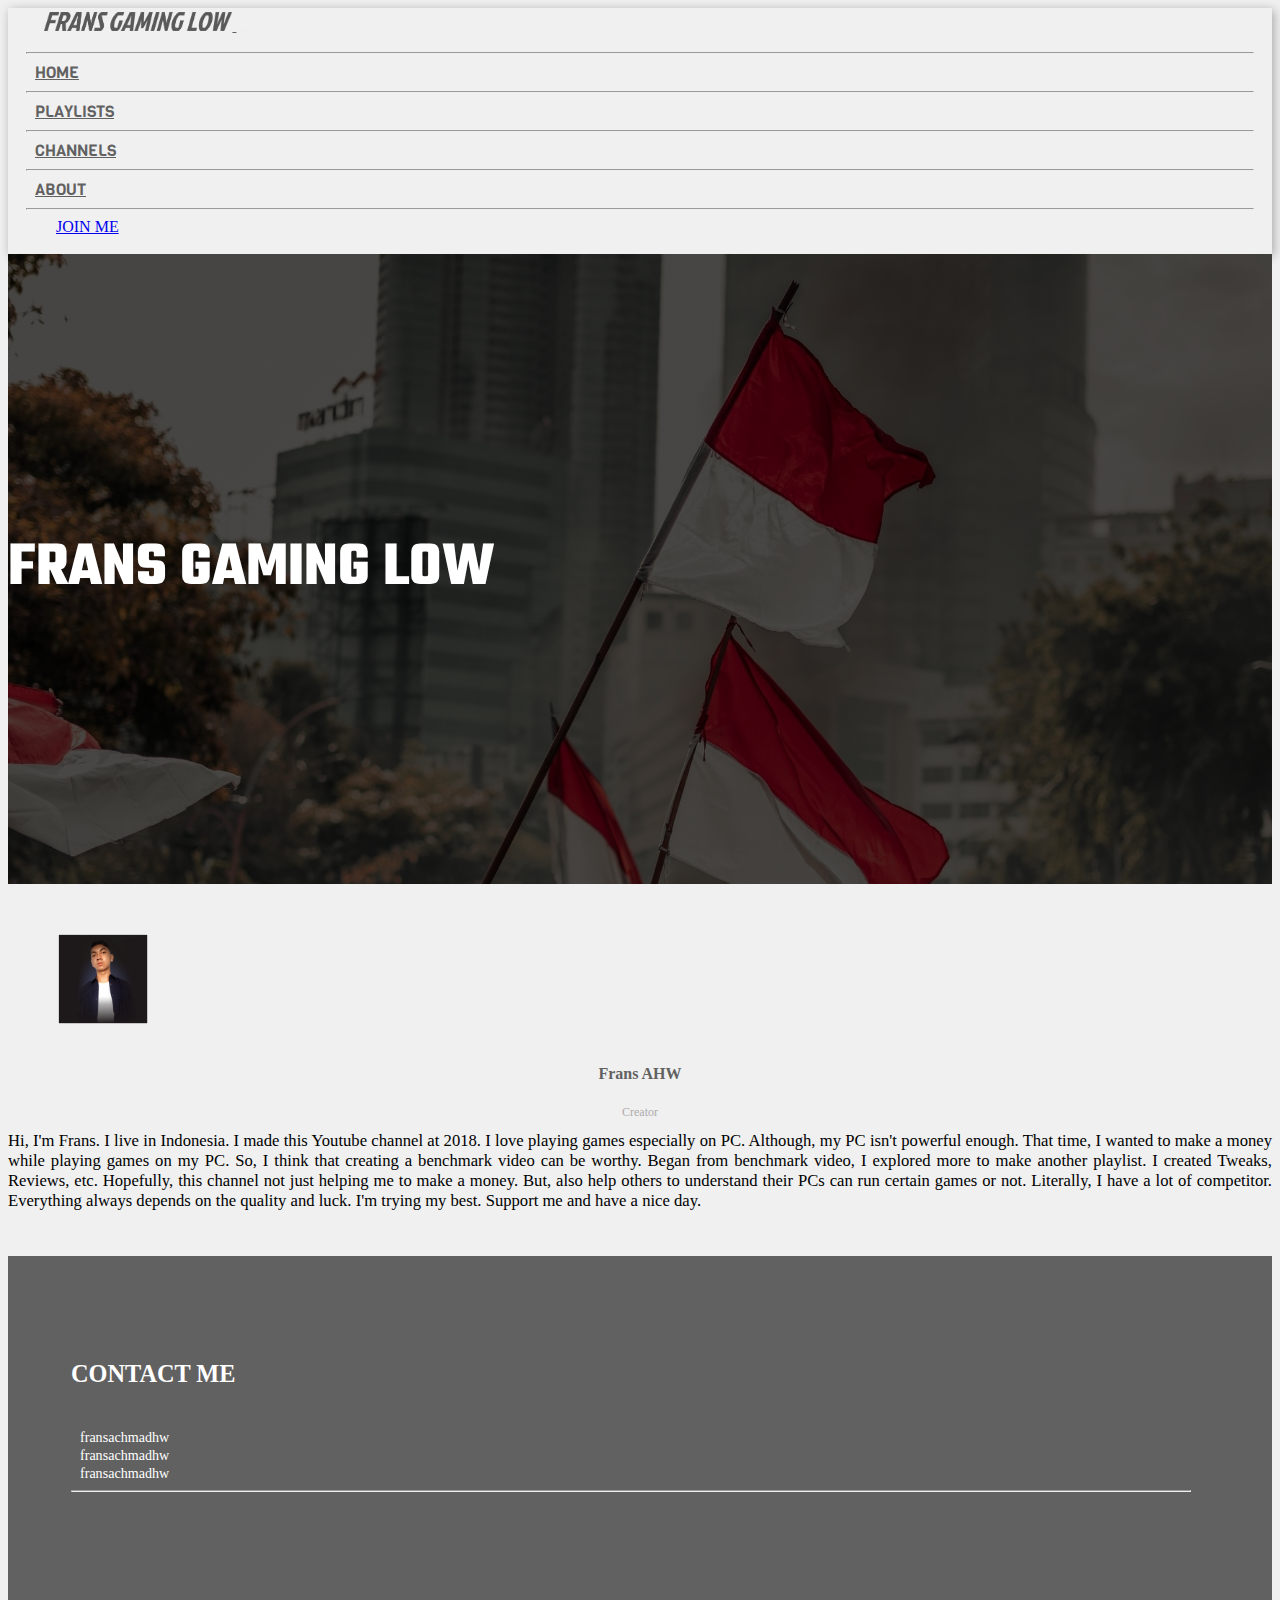
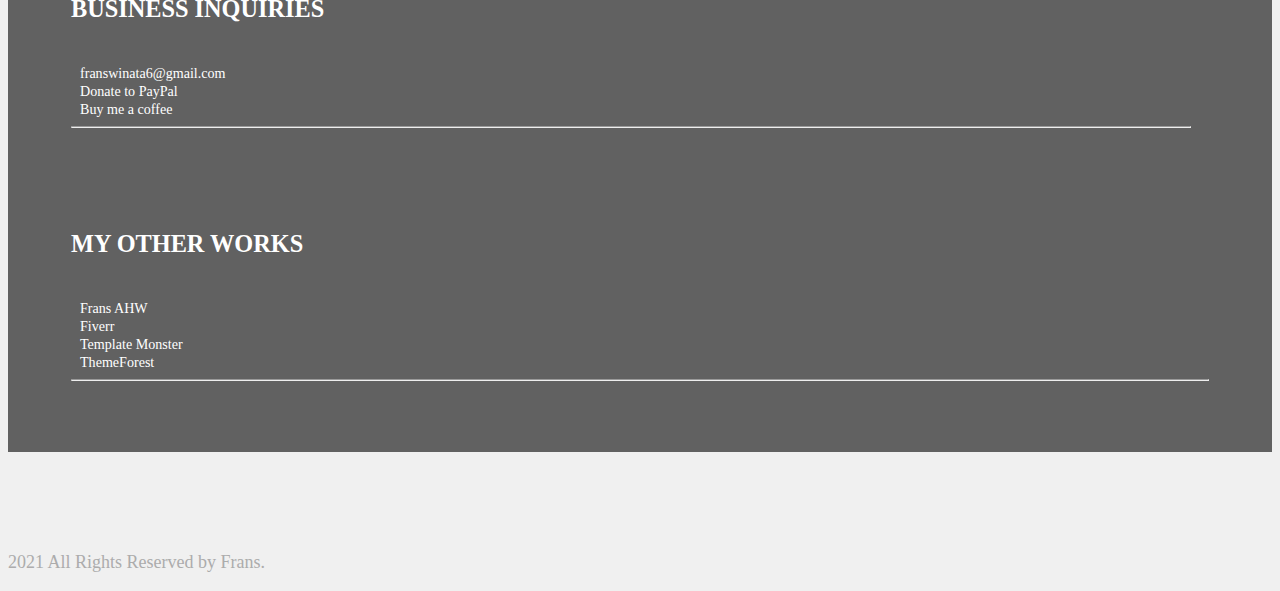
<file: about.html>
<!doctype html>
<html lang="en">
  <head>
    <!-- Required meta tags -->
    <meta charset="utf-8">
    <meta name="viewport" content="width=device-width, initial-scale=1, shrink-to-fit=no">

    <!-- Bootstrap CSS -->
    <link href="https://cdn.jsdelivr.net/npm/bootstrap@5.1.0/dist/css/bootstrap.min.css" rel="stylesheet" integrity="sha384-KyZXEAg3QhqLMpG8r+8fhAXLRk2vvoC2f3B09zVXn8CA5QIVfZOJ3BCsw2P0p/We" crossorigin="anonymous">

    <!-- My Fonts -->
    <link rel="preconnect" href="https://fonts.googleapis.com">
    <link rel="preconnect" href="https://fonts.gstatic.com" crossorigin>
    <link href="https://fonts.googleapis.com/css2?family=Marvel:ital,wght@0,400;0,700;1,400;1,700&family=Raleway&family=Teko:wght@500&family=Viga&display=swap" rel="stylesheet">
    <link rel="stylesheet" href="https://use.fontawesome.com/releases/v5.15.3/css/all.css" integrity="sha384-SZXxX4whJ79/gErwcOYf+zWLeJdY/qpuqC4cAa9rOGUstPomtqpuNWT9wdPEn2fk" crossorigin="anonymous">

    <!-- My CSS -->
    <link rel="stylesheet" href="css/style-about.css">

    <title>FGL - About</title>

        <!-- Icon -->
        <link rel="icon" href="img/Logo YouTube.png" type="image/icon type">
  </head>
  <body>
    <!-- Navbar -->
    <nav class="navbar fixed-top navbar-expand-lg navbar-light bg-light">   
        <a class="navbar-brand" href="https://www.youtube.com/channel/UCHGxS2ae88DFe7xHPELDkoA" target="_blank">
            <img src="img/Title_1.png" alt="logo">
        </a>
        <button class="navbar-toggler" type="button" data-bs-toggle="collapse" data-bs-target="#navbarNavAltMarkup" aria-controls="navbarNavAltMarkup" aria-expanded="false" aria-label="Toggle navigation">
            <span class="navbar-toggler-icon"></span>
        </button>
        <div class="collapse navbar-collapse" id="navbarNavAltMarkup">
            <div class="navbar-nav">
                <hr>
                <a class="nav-link" href="index.html">Home <span class="sr-only"></span></a>
                <hr>
                <a class="nav-link" href="playlist.html">Playlists</a>
                <hr>
                <a class="nav-link" href="channel.html">Channels</a>
                <hr>
                <a class="nav-link" href="about.html" tabindex="-1" aria-disabled="true">About</a>
                <hr>
                <a class="btn btn-secondary customBtn" href="https://instagram.com/fransachmadhw" target="_blank" tabindex="-1" aria-disabled="true">Join Me</a>
            </div>
        </div>
    </nav>
    <!-- End Navbar -->

    <!-- Jumbotron -->
    <div class="jumbotron jumbotron-fluid">
        <div class="container">
            <h1 class="display-4">Frans Gaming Low</h1>
          <!-- <p class="lead">This is a modified jumbotron that occupies the entire horizontal space of its parent.</p> -->
          <a href="#WhoIsMe"><i class="fas fa-chevron-circle-down"></i></a>
         </div>
    </div>
    <!-- EndJumbotron -->

    <!-- Container -->
    <div class="container">

        <!-- Testimonial -->
        <section id="WhoIsMe" class="about">
            <div class="row justify-content-center">
                <div class="col-lg-6 justify-content-center d-flex">
                    <figure class="figure">
                        <img src="img/img5.jpg" class="figure-img img-fluid rounded-circle main" alt="Frans">
                        <figcaption class="figure-caption">
                            <h5>Frans AHW</h5>
                            <p>Creator<p>
                        </figcaption>
                    </figure>
                </div>
            </div>
            <div class="row justify-content-center">
                <div class="col-lg-9 justify-content-center d-flex desc">
                    <p>Hi, I'm Frans. I live in Indonesia. I made this Youtube channel at 2018. I love playing games especially on PC. Although, my PC isn't powerful enough. That time, I wanted to make a money while playing games on my PC. So, I think that creating a benchmark video can be worthy. Began from benchmark video, I explored more to make another playlist. I created Tweaks, Reviews, etc. Hopefully, this channel not just helping me to make a money. But, also help others to understand their PCs can run certain games or not. Literally, I have a lot of competitor. Everything always depends on the quality and luck. I'm trying my best. Support me and have a nice day.</p>
                </div>
                <div class="coffee justify-content-center d-flex">
                    <script type="text/javascript" src="https://cdnjs.buymeacoffee.com/1.0.0/button.prod.min.js" data-name="bmc-button" data-slug="fransahw" data-color="#5e5e5e" data-emoji=""  data-font="Comic" data-text="Buy me a coffee" data-outline-color="#ffffff" data-font-color="#ffffff" data-coffee-color="#FFDD00" ></script>
                </div>
            </div>
        </section>
        <!-- End Testimonial -->

    </div>
    <!-- EndContainer -->



    <!-- Contacts -->
    <div class="contacts">
        <div class="container">
            <div class="row">
                <div class="col-lg cont">
                    <h5>Contact Me</h5>
                    <a href="https://instagram.com/fransachmadhw" target="_blank"><i class="fab fa-instagram"></i>fransachmadhw</a><br>
                    <a href="https://twitter.com/fransachmadhw" target="_blank"><i class="fab fa-twitter"></i>fransachmadhw</a><br>
                    <a href="https://facebook.com/fransachmadhw" target="_blank"><i class="fab fa-facebook-f"></i>fransachmadhw</a>
                    <hr>
                </div>
                
                <div class="col-lg bs">
                    <h5>Business Inquiries</h5>
                    <a href="mailto:franswinata6@gmail.com" target="_blank"><i class="fas fa-envelope"></i>franswinata6@gmail.com</a><br>
                    <a href="https://paypal.me/FransAHW" target="_blank"><i class="fab fa-paypal"></i>Donate to PayPal</a><br>
                    <a href="https://www.buymeacoffee.com/fransahw" target="_blank"><i class="fas fa-mug-hot"></i></i>Buy me a coffee</a>
                    <hr>
                </div>
                
                <div class="col-lg work">
                    <h5>My Other Works</h5>
                    <a href="https://www.youtube.com/channel/UCi_97Dt3n0w-HXn_xUGUYYg" target="_blank"><i class="fab fa-youtube"></i>Frans AHW</a><br>
                    <a href="https://www.fiverr.com/fransachmadhw
                    " target="_blank"><i class="fas fa-link"></i>Fiverr</a><br>
                    <a href="#"><i class="fas fa-link"></i>Template Monster</a><br>
                    <a href="#"><i class="fas fa-link"></i>ThemeForest</a>
                    <hr>
                </div>
            </div>
        </div>
    </div>

    <!-- End Contacts -->

    
    
    
    <div class="container">
        <!-- Footer -->
        <div class="row footer">
            <div class="col text-center">
                <p>2021 All Rights Reserved by Frans.</p>
            </div>
        </div>
        <!-- EndFooter -->
    </div>
    















    <!-- Optional JavaScript; choose one of the two! -->

    <!-- Option 1: jQuery and Bootstrap Bundle (includes Popper) -->
    <script src="https://code.jquery.com/jquery-3.5.1.slim.min.js" integrity="sha384-DfXdz2htPH0lsSSs5nCTpuj/zy4C+OGpamoFVy38MVBnE+IbbVYUew+OrCXaRkfj" crossorigin="anonymous"></script>
    <script src="https://cdn.jsdelivr.net/npm/bootstrap@5.1.0/dist/js/bootstrap.bundle.min.js" integrity="sha384-U1DAWAznBHeqEIlVSCgzq+c9gqGAJn5c/t99JyeKa9xxaYpSvHU5awsuZVVFIhvj" crossorigin="anonymous"></script>

    <!-- Option 2: Separate Popper and Bootstrap JS -->
    <!--
    <script src="https://code.jquery.com/jquery-3.5.1.slim.min.js" integrity="sha384-DfXdz2htPH0lsSSs5nCTpuj/zy4C+OGpamoFVy38MVBnE+IbbVYUew+OrCXaRkfj" crossorigin="anonymous"></script>
    <script src="https://cdn.jsdelivr.net/npm/popper.js@1.16.1/dist/umd/popper.min.js" integrity="sha384-9/reFTGAW83EW2RDu2S0VKaIzap3H66lZH81PoYlFhbGU+6BZp6G7niu735Sk7lN" crossorigin="anonymous"></script>
    <script src="https://cdn.jsdelivr.net/npm/bootstrap@4.6.0/dist/js/bootstrap.min.js" integrity="sha384-+YQ4JLhjyBLPDQt//I+STsc9iw4uQqACwlvpslubQzn4u2UU2UFM80nGisd026JF" crossorigin="anonymous"></script>
    -->
  </body>
</html>
</file>
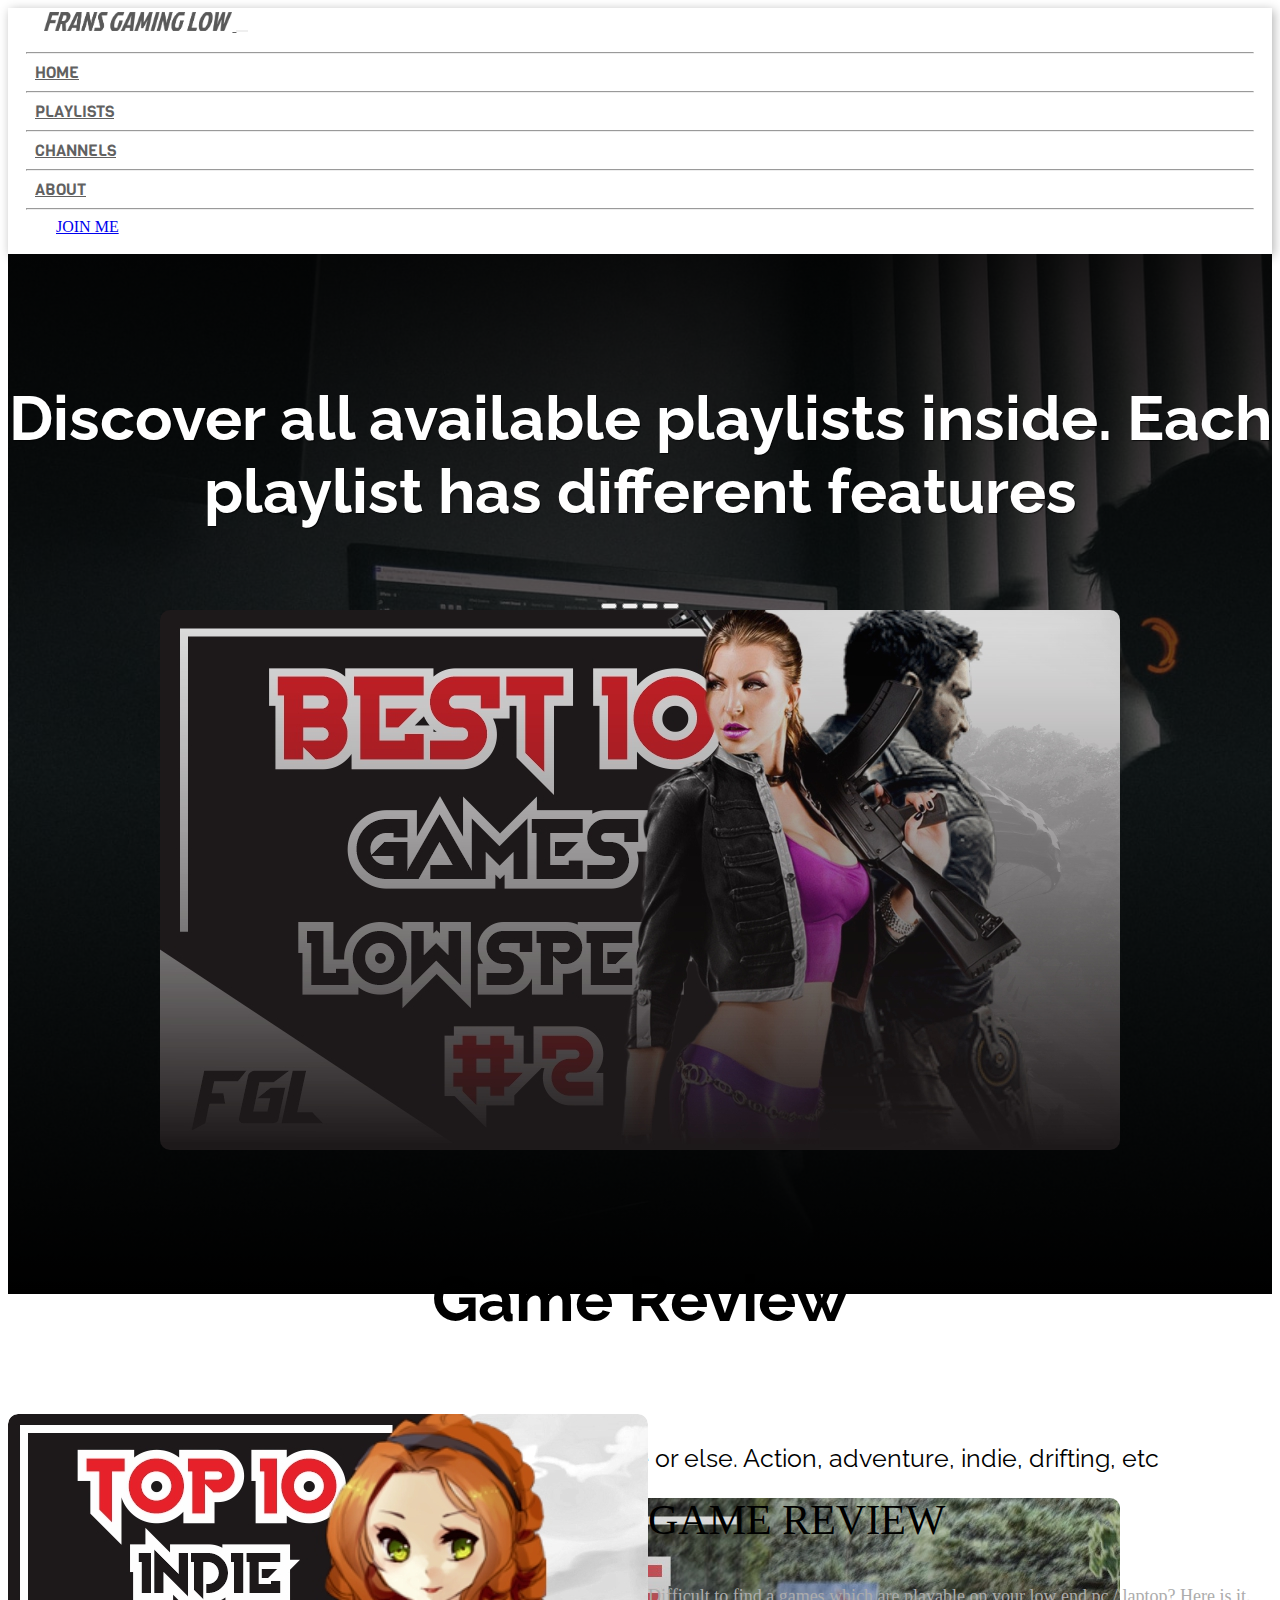
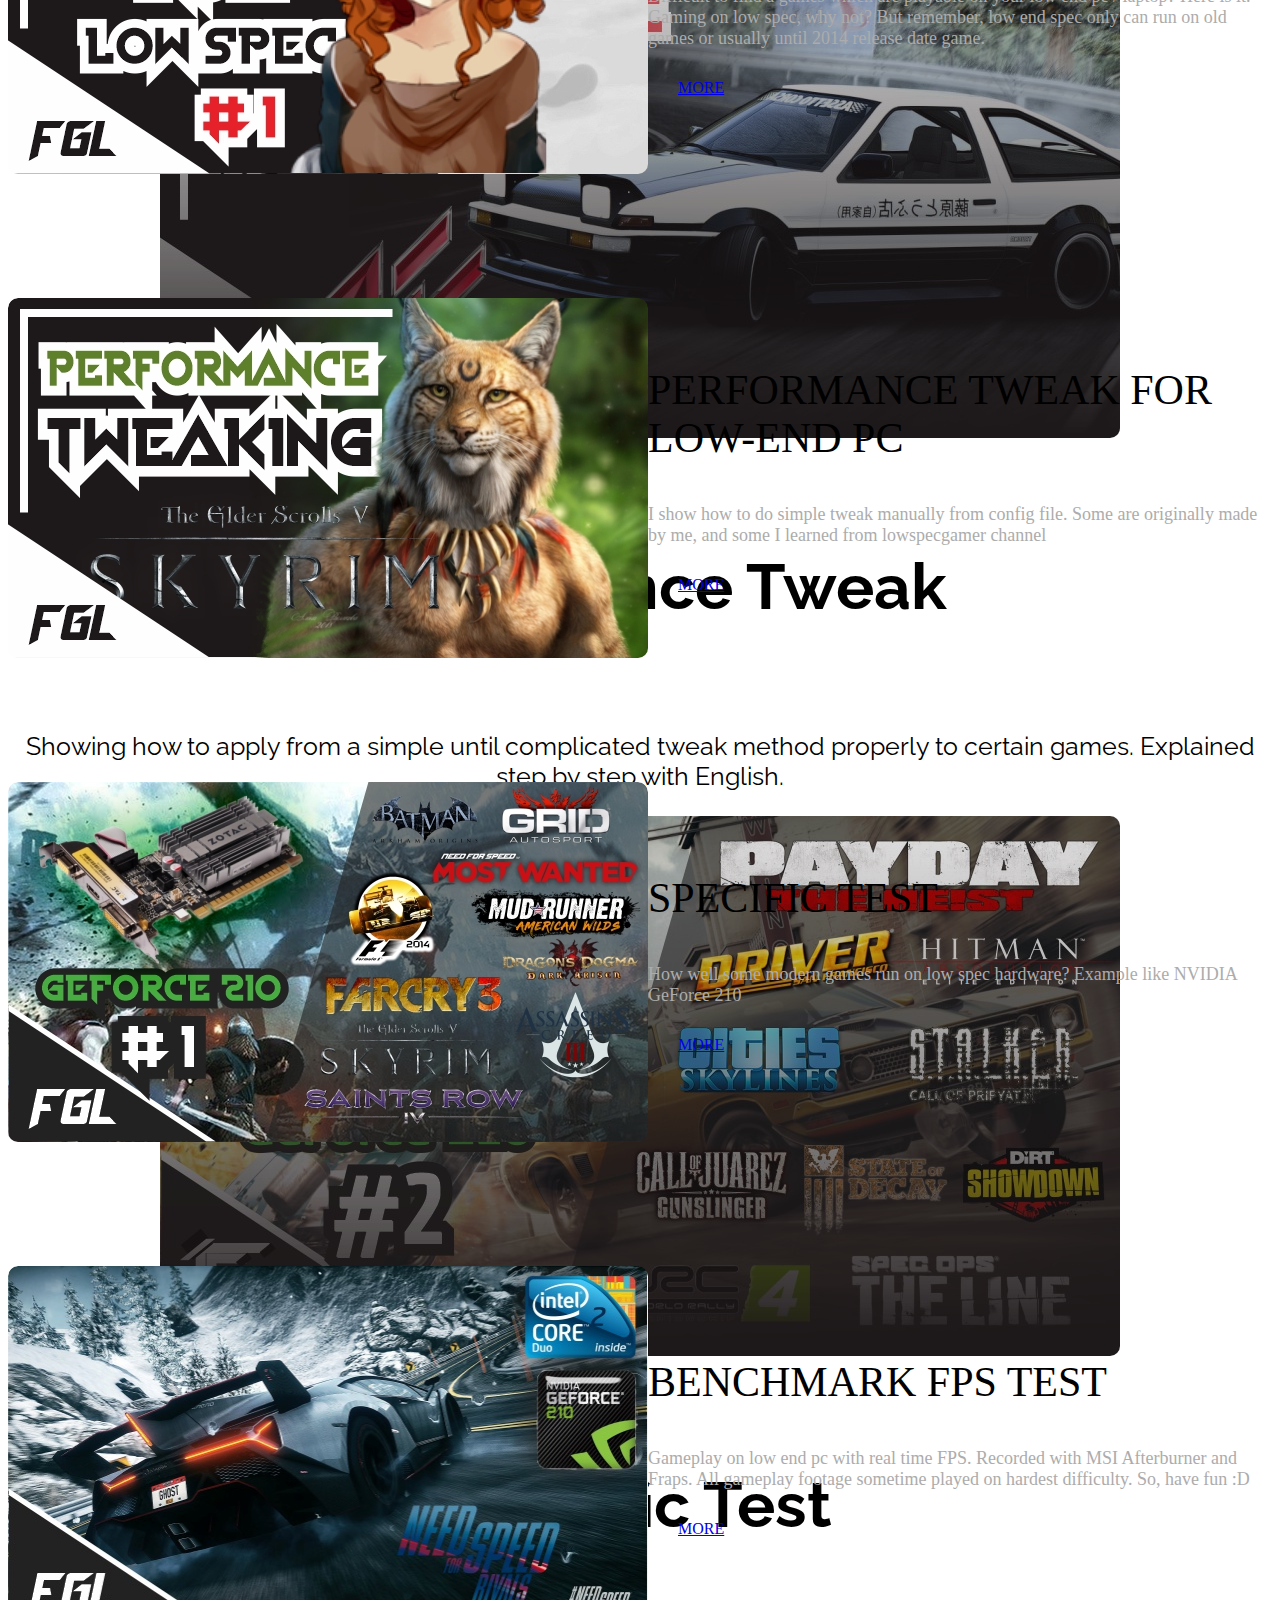
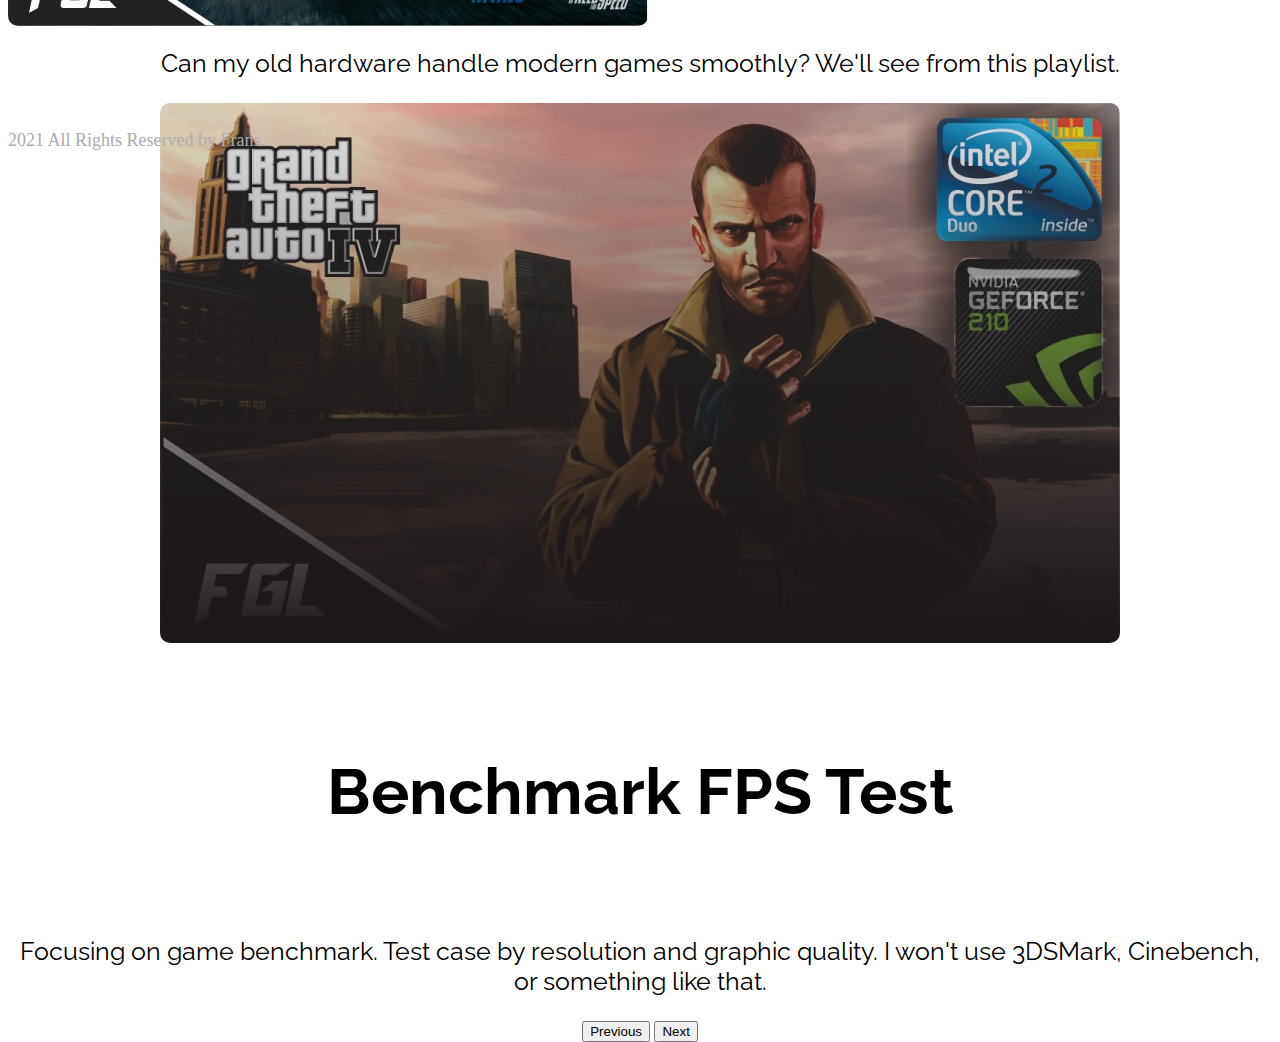
<file: playlist.html>
<!doctype html>
<html lang="en">
  <head>
    <!-- Required meta tags -->
    <meta charset="utf-8">
    <meta name="viewport" content="width=device-width, initial-scale=1, shrink-to-fit=no">

    <!-- Bootstrap CSS -->
    <link href="https://cdn.jsdelivr.net/npm/bootstrap@5.1.0/dist/css/bootstrap.min.css" rel="stylesheet" integrity="sha384-KyZXEAg3QhqLMpG8r+8fhAXLRk2vvoC2f3B09zVXn8CA5QIVfZOJ3BCsw2P0p/We" crossorigin="anonymous">

    <!-- My Fonts -->
    <link rel="preconnect" href="https://fonts.googleapis.com">
    <link rel="preconnect" href="https://fonts.gstatic.com" crossorigin>
    <link href="https://fonts.googleapis.com/css2?family=Viga&display=swap" rel="stylesheet">
    <link href="https://fonts.googleapis.com/css2?family=Marvel:ital,wght@0,400;0,700;1,400;1,700&family=Raleway&display=swap" rel="stylesheet">

    <!-- My CSS -->
    <link rel="stylesheet" href="css/style-playlist.css">

    <title>FGL - Playlists</title>

    <!-- Icon -->
    <link rel="icon" href="img/Logo YouTube.png" type="image/icon type">
  </head>
  <body>
    <!-- Navbar -->
    <nav class="navbar fixed-top navbar-expand-lg navbar-light bg-light">   
        <a class="navbar-brand" href="https://www.youtube.com/channel/UCHGxS2ae88DFe7xHPELDkoA" target="_blank">
            <img src="img/Title_1.png" alt="logo">
        </a>
        <button class="navbar-toggler" type="button" data-bs-toggle="collapse" data-bs-target="#navbarNavAltMarkup" aria-controls="navbarNavAltMarkup" aria-expanded="false" aria-label="Toggle navigation">
            <span class="navbar-toggler-icon"></span>
        </button>
        <div class="collapse navbar-collapse" id="navbarNavAltMarkup">
            <div class="navbar-nav">
                <hr>
                <a class="nav-link" href="index.html">Home <span class="sr-only"></span></a>
                <hr>
                <a class="nav-link" href="playlist.html">Playlists</a>
                <hr>
                <a class="nav-link" href="channel.html">Channels</a>
                <hr>
                <a class="nav-link" href="about.html" tabindex="-1" aria-disabled="true">About</a>
                <hr>
                <a class="btn btn-secondary customBtn" href="https://instagram.com/fransachmadhw" target="_blank" tabindex="-1" aria-disabled="true">Join Me</a>
            </div>
        </div>
    </nav>
    <!-- End Navbar -->

    <!-- Jumbotron -->
    <div class="jumbotron jumbotron-fluid">
        <div class="container">
          <h1 class="display-4">Discover all available <span>playlists</span> inside. Each playlist has different features</h1>
          <div id="carouselExampleCaptions" class="carousel slide carousel-fade" data-bs-ride="carousel">
            <div class="carousel-indicators">
              <button type="button" data-bs-target="#carouselExampleCaptions" data-bs-slide-to="0" class="active" aria-current="true" aria-label="Slide 1"></button>
              <button type="button" data-bs-target="#carouselExampleCaptions" data-bs-slide-to="1" aria-label="Slide 2"></button>
              <button type="button" data-bs-target="#carouselExampleCaptions" data-bs-slide-to="2" aria-label="Slide 3"></button>
              <button type="button" data-bs-target="#carouselExampleCaptions" data-bs-slide-to="3" aria-label="Slide 4"></button>
            </div>
            <div class="carousel-inner">
              <div class="carousel-item active" data-bs-interval="2000">
                <img src="img/playlist_1.jpg" class="d-block w-100" alt="Game Review">
                <div class="carousel-caption d-md-block">
                  <h5>Game Review</h5>
                  <p>Ultimate game compilations divided by genre or else. Action, adventure, indie, drifting, etc</p>
                </div>
              </div>
              <div class="carousel-item" data-bs-interval="2000">
                <img src="img/playlist_2.jpg" class="d-block w-100" alt="Tweaks">
                <div class="carousel-caption d-md-block">
                  <h5>Performance Tweak</h5>
                  <p>Showing how to apply from a simple until complicated tweak method properly to certain games. Explained step by step with English.</p>
                </div>
              </div>
              <div class="carousel-item" data-bs-interval="2000">
                <img src="img/playlist_3.jpg" class="d-block w-100" alt="Specific Test">
                <div class="carousel-caption d-md-block">
                  <h5>Specific Test</h5>
                  <p>Can my old hardware handle modern games smoothly? We'll see from this playlist.</p>
                </div>
              </div>
              <div class="carousel-item" data-bs-interval="2000">
                <img src="img/playlist_4.jpg" class="d-block w-100" alt="Benchmark">
                <div class="carousel-caption d-md-block">
                    <h5>Benchmark FPS Test</h5>
                    <p>Focusing on game benchmark. Test case by resolution and graphic quality. I won't use 3DSMark, Cinebench, or something like that.</p>
                </div>
              </div>
            </div>
            <button class="carousel-control-prev" type="button" data-bs-target="#carouselExampleCaptions" data-bs-slide="prev">
              <span class="carousel-control-prev-icon" aria-hidden="true"></span>
              <span class="visually-hidden">Previous</span>
            </button>
            <button class="carousel-control-next" type="button" data-bs-target="#carouselExampleCaptions" data-bs-slide="next">
              <span class="carousel-control-next-icon" aria-hidden="true"></span>
              <span class="visually-hidden">Next</span>
            </button>
          </div>
        </div>
    </div>
    <!-- EndJumbotron -->

    <!-- Container -->
    <div class="container">

        <!-- Working Space -->
        <div class="row working-space">
            <div class="col-lg-6">
                <div class="cover">
                    <img src="img/playlist_5.jpg" alt="workingspace" class="img-fluid">
                    <a class="btn btn-secondary customBtn2" href="https://www.youtube.com/playlist?list=PLAPgrVYjynUM2SG-bM4XdS1qTEUW2H7A9" target="_blank" tabindex="-1" aria-disabled="true">View</a>
                </div>
            </div>
            <div class="col-lg-6 desc">
                <h3>Game Review</h3>
                <p>Difficult to find a games which are playable on your low end pc / laptop? Here is it. Gaming on low spec, why not? But remember, low end spec only can run on old games or usually until 2014 release date game.</p>
                <a href="https://www.youtube.com/playlist?list=PLAPgrVYjynUM2SG-bM4XdS1qTEUW2H7A9" class="btn btn-secondary customBtn">More</a>
            </div>
        </div>
        <div class="row working-space">
            <div class="col-lg-6">
                <div class="cover">
                    <img src="img/playlist_6.jpg" alt="workingspace" class="img-fluid">
                     <a class="btn btn-secondary customBtn2" href="https://www.youtube.com/playlist?list=PLAPgrVYjynUM-hLilH1fLZqo_axWhn6ja" target="_blank" tabindex="-1" aria-disabled="true">View</a>
                </div>
            </div>
            <div class="col-lg-6 desc">
                <h3>Performance Tweak for Low-End PC</h3>
                <p>I show how to do simple tweak manually from config file. Some are originally made by me, and some I learned from lowspecgamer channel </p>
                <a href="https://www.youtube.com/playlist?list=PLAPgrVYjynUM-hLilH1fLZqo_axWhn6ja" class="btn btn-secondary customBtn">More</a>
            </div>
        </div>
        <div class="row working-space">
            <div class="col-lg-6">
                <div class="cover">
                    <img src="img/playlist_7.jpg" alt="workingspace" class="img-fluid">
                    <a class="btn btn-secondary customBtn2" href="https://www.youtube.com/playlist?list=PLAPgrVYjynUPnH9SjuQErgQKkkXOGZHsY" target="_blank" tabindex="-1" aria-disabled="true">View</a>
                </div>
            </div>
            <div class="col-lg-6 desc">
                <h3>Specific Test</h3>
                <p>How well some modern games run on low spec hardware? Example like NVIDIA GeForce 210</p>
                <a href="https://www.youtube.com/playlist?list=PLAPgrVYjynUPnH9SjuQErgQKkkXOGZHsY" class="btn btn-secondary customBtn">More</a>
            </div>
        </div>
        <div class="row working-space">
            <div class="col-lg-6">
                <div class="cover">
                    <img src="img/playlist_8.jpg" alt="workingspace" class="img-fluid">
                    <a class="btn btn-secondary customBtn2" href="https://www.youtube.com/playlist?list=PLAPgrVYjynUPC0xyrzdC_JGnun5ugWldi" target="_blank" tabindex="-1" aria-disabled="true">View</a>
                </div>
            </div>
            <div class="col-lg-6 desc">
                <h3>Benchmark FPS Test</h3>
                <p>Gameplay on low end pc with real time FPS. Recorded with MSI Afterburner and Fraps. All gameplay footage sometime played on hardest difficulty. So, have fun :D
                </p>
                <a href="https://www.youtube.com/playlist?list=PLAPgrVYjynUPC0xyrzdC_JGnun5ugWldi" class="btn btn-secondary customBtn">More</a>
            </div>
        </div>
        <!-- End Working Space -->

        <!-- Footer -->
        <div class="row footer">
            <div class="col text-center">
                <p>2021 All Rights Reserved by Frans.</p>
            </div>
        </div>
        <!-- EndFooter -->

    </div>
    <!-- EndContainer -->















    <!-- Optional JavaScript; choose one of the two! -->

    <!-- Option 1: jQuery and Bootstrap Bundle (includes Popper) -->
    <script src="https://code.jquery.com/jquery-3.5.1.slim.min.js" integrity="sha384-DfXdz2htPH0lsSSs5nCTpuj/zy4C+OGpamoFVy38MVBnE+IbbVYUew+OrCXaRkfj" crossorigin="anonymous"></script>
    <script src="https://cdn.jsdelivr.net/npm/bootstrap@5.1.0/dist/js/bootstrap.bundle.min.js" integrity="sha384-U1DAWAznBHeqEIlVSCgzq+c9gqGAJn5c/t99JyeKa9xxaYpSvHU5awsuZVVFIhvj" crossorigin="anonymous"></script>

    <!-- Option 2: Separate Popper and Bootstrap JS -->
    <!--
    <script src="https://code.jquery.com/jquery-3.5.1.slim.min.js" integrity="sha384-DfXdz2htPH0lsSSs5nCTpuj/zy4C+OGpamoFVy38MVBnE+IbbVYUew+OrCXaRkfj" crossorigin="anonymous"></script>
    <script src="https://cdn.jsdelivr.net/npm/popper.js@1.16.1/dist/umd/popper.min.js" integrity="sha384-9/reFTGAW83EW2RDu2S0VKaIzap3H66lZH81PoYlFhbGU+6BZp6G7niu735Sk7lN" crossorigin="anonymous"></script>
    <script src="https://cdn.jsdelivr.net/npm/bootstrap@4.6.0/dist/js/bootstrap.min.js" integrity="sha384-+YQ4JLhjyBLPDQt//I+STsc9iw4uQqACwlvpslubQzn4u2UU2UFM80nGisd026JF" crossorigin="anonymous"></script>
    -->
  </body>
</html>
</file>
<file: css/style-about.css>
/*
* Prefixed by https://autoprefixer.github.io
* PostCSS: v8.3.6,
* Autoprefixer: v10.3.1
* Browsers: last 4 version
*/

/* Navbar */
html {
    scroll-behavior: smooth;
}

body {
    background-color: #f0f0f0;
}

.navbar {
    -webkit-box-shadow: 2px 2px 10px rgba(0, 0, 0, .3);
            box-shadow: 2px 2px 10px rgba(0, 0, 0, .3);
    padding: 2vh 2vh;
}

.navbar .navbar-toggler {
    border: unset;
}

.navbar .navbar-toggler:focus {
    -webkit-box-shadow: none;
            box-shadow: none;
}

.navbar button {
    margin-right: 0vh;
}

.navbar-nav .nav-link {
    padding: 0;
    font-family: 'Viga', sans-serif;
}

.navbar-nav .active {
    font-weight: bold;
}

.navbar-brand img {
    height: 4vw;
    -webkit-filter: brightness(35%) contrast(100%);
            filter: brightness(35%) contrast(100%);
    margin-top: -5px;
}

.navbar-brand {
    margin-left: 3vh;
}

.navbar-brand img:hover {
    -webkit-filter: brightness(50%) contrast(100%);
            filter: brightness(50%) contrast(100%);
    margin-top: -5px;
}

.navbar .logo-1 {
    display: none;
}

/* Jumbotron */
.jumbotron {
    background-image:  -o-linear-gradient(rgba(0, 0, 0, .7), rgba(0, 0, 0, .7)), url(../img/city.jpg);
    background-image:  -webkit-gradient(linear, left top, left bottom, from(rgba(0, 0, 0, .7)), to(rgba(0, 0, 0, .7))), url(../img/city.jpg);
    background-image:  linear-gradient(rgba(0, 0, 0, .7), rgba(0, 0, 0, .7)), url(../img/city.jpg);
    background-size: cover;
    height: 60vh;
    font-family: Helvetica;
    text-align: center;
    position: relative;
}

.jumbotron .display-4 {
    color: white;
    font-weight: 0;
    text-shadow: 2px 2px 2px 2px rgba(0, 0, 0, .7);
    font-size: 5vh;
    position: relative;
    line-height: 60vh;
    text-transform: uppercase;
    font-family: 'Teko', sans-serif;
}

.jumbotron .fas {
    text-align: center;
    font-size: 6vh;
    color: #ffffff;
    position: absolute;
    top: 65%;
    left: 50%;
    -ms-transform: translateX(-50%) translateY(-50%);
    -webkit-transform: translateX(-50%) translateY(-50%);
    transform: translateX(-50%) translateY(-50%);
}


/* Testimonial */
.about {
    margin-top: 5vh;
}

.about h5 {
    text-align: center;
    font-weight: 200;
    font-style: italic;
    font-size: 24px;
}

.about figure img {     
    width: 60px;
    margin: 20px 10px 10px;
    opacity: .6;
}

.about figure img.main {
    width: 90px;
    opacity: 1;
    margin-top: 5px;
}

.about figure h5 {
    font-size: 16px;
    font-weight: bold;
    font-style: normal;
    color: #616161;
}

.about figure p {
    font-size: 12px;
    color: #ACACAC;
    margin-top: -5px;
}

.about figcaption {
    text-align: center;
}

.about .desc {
    text-align: center;
}


/* Contacts */
.contacts {
    background-color: #616161;
    padding: 4vh;
    margin-top: 5vh;
    color: white;
}

.contacts h5 {
    font-size: 2.7vh;
    text-transform: uppercase;
}

.contacts a {
    color: white;
    text-decoration: none;
    font-size: 2.2vh;
}

.contacts a:hover {
    color: rgb(187, 187, 187);
}

.contacts i {
    padding-right: 1vh;
}

.contacts .cont {
    background-color: #616161;
    padding: 3vh;
    margin-right: 2vh;
}

.contacts .bs {
    background-color: #616161;
    padding: 3vh;
    margin-right: 2vh;
    margin-top: 3vh;
}

.contacts .work {
    background-color: #616161;
    padding: 3vh;
    margin-top: 3vh;
}

/* Footer */

.footer {
    margin-top: 100px;
}

.footer p {
    color: #ACACAC;
    font-size: 18px;
}

/* Utilities */
.customBtn {
    text-transform: uppercase;
    border-radius: 40px;
    padding: 5px 30px 5px 30px;
}

.customBtn2 {
    text-transform: uppercase;
    border-radius: 5px;
    padding: 5px 30px 5px 30px;
    position: absolute;
    display: none;
}






/* PHONE DISPLAY */
@media (min-width: 250px) and (max-width: 450px) {
    
    .navbar {
        padding: 1.3vh 2vh;
    }

    .navbar-brand img {
        height: 3.5vw;
    }

}

/* TABLET DISPLAY */

/* iPad */
@media (min-width: 451px) and (max-width: 768px) {
    
    .navbar {
        padding: 1.3vh 2vh;
    }

    .navbar-brand img {
        height: 2vw;
    }

}

/* iPad Pro */
@media (min-width: 769px) and (max-width: 1024px) {

    .navbar {
        padding: 1.3vh 2vh;
    }

    .navbar-brand img {
        height: 2vw;
    }

    .nav-link {
        font-size: 1.3vh;
        margin-top: 0px;
        position: relative;
        z-index: 3;
        padding: 1vh !important;
    }

    .navbar .customBtn {
        margin-left: 20px;
        margin-top: 0px;
        padding: 10px 30px 0px 30px;
        font-size: 1.3vh;
    }

    .about {
        margin-top: 5vh;
    }
    
    .about h5 {
        text-align: center;
        font-weight: 200;
        font-style: italic;
        font-size: 24px;
    }
    
    .about figure img {     
        width: 60px;
        margin: 20px 10px 10px;
        opacity: .6;
    }
    
    .about figure img.main {
        width: 90px;
        opacity: 1;
        margin-top: 5px;
    }
    
    .about figure h5 {
        font-size: 16px;
        font-weight: bold;
        font-style: normal;
        color: #616161;
    }
    
    .about figure p {
        font-size: 12px;
        color: #ACACAC;
        margin-top: -5px;
    }
    
    .about figcaption {
        text-align: center;
    }
    
    .about .desc {
        text-align: center;
        font-size: 15px;
    }

    .contacts a {
        font-size: 1.1vw;
    }

    .contacts .bs {
        background-color: #616161;
        padding: 3vh;
        margin-right: 2vh;
        margin-top: 0vh;
    }
    
    .contacts .work {
        background-color: #616161;
        padding: 3vh;
        margin-top: 0vh;
    }

}

/* DESKTOP VERSION */
@media (min-width: 1025px) { 

    .navbar {
        z-index: 3;
        opacity: 1;
        padding: 1vh;
    }

    .navbar .navbar-nav {
        padding: 1vh;
    }

    .navbar-brand {
        margin-top: 0px;
        position: relative;
        z-index: 3;
    }

    .navbar-brand {
        margin-top: -5px;
    }

    .nav-link {
        margin-top: 0px;
        position: relative;
        z-index: 3;
        padding: 1vh !important;
    }

    .navbar .customBtn {
        margin-top: 0px;
    }

    .navbar-brand img {
        position: relative;
        -webkit-filter: brightness(35%) contrast(100%);
                filter: brightness(35%) contrast(100%);
        height: 1.5vw;
    }

    .navbar-brand, .nav-link {
        color: rgb(97, 97, 97) !important;

    }

    .nav-link {
        text-transform: uppercase;
        margin-right: 30px;
    }

    .navbar-nav .active {
        font-weight: bold;
    }

    .navbar-nav .active::after {
        content: '';
        display: block;
        border-bottom: 3px solid #a0a0a0;
        width: 50%;
        margin: auto;
        padding-bottom: 5px;
        margin-bottom: -8px;
    }

    .nav-link:hover::after {
        content: '';
        display: block;
        border-bottom: 3px solid #a0a0a0;
        width: 50%;
        margin: auto;
        padding-bottom: 5px;
        margin-bottom: -8px;
        
    }

    .jumbotron {
        height: 70vh;
        margin-bottom: 5vh;
        display: -webkit-box;
        display: -ms-flexbox;
        display: flex;
        -webkit-box-align: center;
            -ms-flex-align: center;
                align-items: center;
    }

    .jumbotron .display-4 {
        font-size: 7vh;
        margin: 0;
    }

    .about h5 {
        font-size: 32px;
    }

    .about .desc {
        text-align: justify;
        font-size: 1.3vw;
    }

    .contacts a {
        font-size: 1.1vw;
    }

    .contacts .bs {
        background-color: #616161;
        padding: 3vh;
        margin-right: 2vh;
        margin-top: 0vh;
    }
    
    .contacts .work {
        background-color: #616161;
        padding: 3vh;
        margin-top: 0vh;
    }

    .customBtn2 {
        text-transform: uppercase;
        border-radius: 5px;
        padding: 5px 30px 5px 30px;
        position: absolute;
        top: 140px;
        left: 240px;
        opacity: 0;
        -webkit-transition: .3s ease;
        -o-transition: .3s ease;
        transition: .3s ease;
    }

}
</file>
<file: css/style-playlist.css>
/*
* Prefixed by https://autoprefixer.github.io
* PostCSS: v8.3.6,
* Autoprefixer: v10.3.1
* Browsers: last 4 version
*/

/* Navbar */
.navbar {
    -webkit-box-shadow: 2px 2px 10px rgba(0, 0, 0, .3);
            box-shadow: 2px 2px 10px rgba(0, 0, 0, .3);
    padding: 2vh 2vh;
}

.navbar .navbar-toggler {
    border: unset;
}

.navbar .navbar-toggler:focus {
    -webkit-box-shadow: none;
            box-shadow: none;
}

.navbar button {
    margin-right: 0vh;
}

.navbar-nav .nav-link {
    padding: 0;
    font-family: 'Viga', sans-serif;
}

.navbar-nav .active {
    font-weight: bold;
}

.navbar-brand img {
    height: 4vw;
    -webkit-filter: brightness(35%) contrast(100%);
            filter: brightness(35%) contrast(100%);
    margin-top: -5px;
}

.navbar-brand {
    margin-left: 3vh;
}

.navbar-brand img:hover {
    -webkit-filter: brightness(50%) contrast(100%);
            filter: brightness(50%) contrast(100%);
    margin-top: -5px;
}

.navbar .logo-1 {
    display: none;
}

/* Jumbotron */
.jumbotron {
    background-image:  -o-linear-gradient(rgba(0, 0, 0, .9), rgba(0, 0, 0, .5), rgba(0, 0, 0, 1)), url(../img/bg_custom2.jpg);
    background-image:  -webkit-gradient(linear, left top, left bottom, from(rgba(0, 0, 0, .9)), color-stop(rgba(0, 0, 0, .5)), to(rgba(0, 0, 0, 1))), url(../img/bg_custom2.jpg);
    background-image:  linear-gradient(rgba(0, 0, 0, .9), rgba(0, 0, 0, .5), rgba(0, 0, 0, 1)), url(../img/bg_custom2.jpg);
    background-size: cover;
    height: 175vw;
    text-align: center;
    font-family: Helvetica;
}

.jumbotron .display-4 {
    color: white;
    margin-top: 0px;
    padding-top: 18vh;
    font-weight: 0;
    text-shadow: 1px 1px 1px rgba(0, 0, 0, .7);
    font-size: 40px;
    margin-bottom: 20px;
    font-family: 'Raleway', sans-serif;
}

.jumbotron .display-4 span {
    font-weight: 700;
}

.jumbotron .carousel {
    margin-top: 5vw;
}

.jumbotron .carousel img {
    border-radius: 10px;
}

.jumbotron .carousel a {
    font-size: 25px;
}

.jumbotron .carousel h5 {
    font-size: 20px;
    font-weight: bold;
    font-family: 'Raleway', sans-serif;
    text-shadow: 3px 3px 3px 3px rgba(0, 0, 0, .5);
}

.jumbotron .carousel p {
    font-size: 12px;
    font-family: 'Raleway', sans-serif;
    text-shadow: 3px 3px 3px 3px rgba(0, 0, 0, 1);
}

/* Working Space */
.working-space {
    margin-top: 120px;
    text-align: center;
}

.working-space img {
    border-radius: 10px;
    width: 640px;
    -webkit-transition: .5s ease;
    -o-transition: .5s ease;
    transition: .5s ease;
}

.working-space h3 {
    font-size: 42px;
    font-weight: 200;
    text-transform: uppercase;
    margin-top: 30px;
}

.working-space h3 span {
    font-weight: 500;
}

.working-space p {
    font-size: 18px;
    color: #ACACAC;
    font-weight: 200;
    margin: 30px 0;
}

/* Footer */

.footer {
    margin-top: 100px;
}

.footer p {
    color: #ACACAC;
    font-size: 18px;
}

/* Utilities */
.customBtn {
    text-transform: uppercase;
    border-radius: 40px;
    padding: 5px 30px 5px 30px;
}

.customBtn2 {
    text-transform: uppercase;
    border-radius: 5px;
    padding: 5px 30px 5px 30px;
    position: absolute;
    display: none;
}



/* PHONE DISPLAY */
@media (min-width: 250px) and (max-width: 450px) {
    
    .navbar {
        padding: 1.3vh 2vh;
    }

    .navbar-brand img {
        height: 3.5vw;
    }

    .jumbotron {
        height: 140vw;
    }

    .jumbotron .display-4 {
        color: white;
        margin-top: 0px;
        padding-top: 18vh;
        font-weight: 0;
        text-shadow: 1px 1px 1px rgba(0, 0, 0, .7);
        font-size: 8vw;
        margin-bottom: 20px;
        font-family: 'Raleway', sans-serif;
    }

}

/* TABLET DISPLAY */

/* iPad */
@media (min-width: 451px) and (max-width: 768px) {
    
    .navbar {
        padding: 1.3vh 2vh;
    }

    .navbar-brand img {
        height: 2vw;
    }

    .jumbotron {
        height: 140vw;
    }

    .jumbotron .display-4 {
        color: white;
        margin-top: 0px;
        padding-top: 18vh;
        font-weight: 0;
        text-shadow: 1px 1px 1px rgba(0, 0, 0, .7);
        font-size: 8vw;
        margin-bottom: 20px;
        font-family: 'Raleway', sans-serif;
    }

}

/* iPad Pro */
@media (min-width: 769px) and (max-width: 1024px) {

    .navbar {
        padding: 1.3vh 2vh;
    }

    .navbar-brand img {
        height: 2vw;
    }

    .nav-link {
        font-size: 1.3vh;
        margin-top: 0px;
        position: relative;
        z-index: 3;
        padding: 1vh !important;
    }

    .navbar .customBtn {
        margin-left: 20px;
        margin-top: 0px;
        padding: 10px 30px 0px 30px;
        font-size: 1.3vh;
    }

    .jumbotron {
        height: 140vw;
    }

    .jumbotron .display-4 {
        color: white;
        margin-top: 0px;
        padding-top: 18vh;
        font-weight: 0;
        text-shadow: 1px 1px 1px rgba(0, 0, 0, .7);
        font-size: 8vw;
        margin-bottom: 20px;
        font-family: 'Raleway', sans-serif;
    }

    .working-space {
        text-align: left;
        display: -webkit-box;
        display: -ms-flexbox;
        display: flex;
        -webkit-box-align: center;
            -ms-flex-align: center;
                align-items: center;
    }

    .working-space .desc {
        margin: 0;
    }

    .working-space .desc h3 {
        margin-top: 0px;
    }

}

/* DESKTOP DISPLAY */
@media (min-width: 1025px) and (max-width: 1850px) { 

    .navbar {
        z-index: 3;
        opacity: 1;
        padding: 1vh;
    }

    .navbar .navbar-nav {
        padding: 1vh;
    }

    .navbar-brand {
        margin-top: 0px;
        position: relative;
        z-index: 3;
    }

    .navbar-brand {
        margin-top: -5px;
    }

    .nav-link {
        margin-top: 0px;
        position: relative;
        z-index: 3;
        padding: 1vh !important;
    }

    .navbar .customBtn {
        margin-top: 0px;
    }

    .navbar-brand img {
        position: relative;
        -webkit-filter: brightness(35%) contrast(100%);
                filter: brightness(35%) contrast(100%);
        height: 1.5vw;
    }

    .navbar-brand, .nav-link {
        color: rgb(97, 97, 97) !important;

    }

    .nav-link {
        text-transform: uppercase;
        margin-right: 30px;
    }

    .navbar-nav .active {
        font-weight: bold;
    }

    .navbar-nav .active::after {
        content: '';
        display: block;
        border-bottom: 3px solid #a0a0a0;
        width: 50%;
        margin: auto;
        padding-bottom: 5px;
        margin-bottom: -8px;
    }

    .nav-link:hover::after {
        content: '';
        display: block;
        border-bottom: 3px solid #a0a0a0;
        width: 50%;
        margin: auto;
        padding-bottom: 5px;
        margin-bottom: -8px;
        
    }

    .jumbotron {
        margin-top: 0px;
        height: 65rem;
    }

    .jumbotron .display-4 {
        font-size: 62px;
        margin-top: 0px;
        padding-top: 10vw;
    }

    .jumbotron .carousel h5 {
        font-size: 64px;
        font-weight: bold;
    }

    .jumbotron .carousel p {
        font-size: 25px;
    }

    .working-space {
        text-align: left;
        display: -webkit-box;
        display: -ms-flexbox;
        display: flex;
        -webkit-box-align: center;
            -ms-flex-align: center;
                align-items: center;
    }

    .working-space .desc {
        margin: 0;
    }

    .working-space .desc h3 {
        margin-top: 0px;
    }

    .working-space .cover {
        overflow: hidden;
        border-radius: 10px;
        position: relative;
    }

    .working-space .cover:hover img {
        -webkit-transform: scale(1.2);
            -ms-transform: scale(1.2);
                transform: scale(1.2);
        -webkit-filter: brightness(50%);
                filter: brightness(50%);
    }

    .working-space .cover:hover .customBtn2 {
        display: inline;
        opacity: 1;
    }

    .testimonial h5 {
        font-size: 32px;
    }

    .customBtn2 {
        text-transform: uppercase;
        border-radius: 5px;
        padding: 5px 30px 5px 30px;
        position: absolute;
        top: 50%;
        left: 50%;
        -ms-transform: translateX(-50%) translateY(-50%);
        -webkit-transform: translateX(-50%) translateY(-50%);
        transform: translateX(-50%) translateY(-50%);
        opacity: 1;
        -webkit-transition: .3s ease;
        -o-transition: .3s ease;
        transition: .3s ease;
        display: none;
    }

}

/* 1080p */
@media (min-width: 1851px) and (max-width: 2560px) { 

    .navbar {
        z-index: 7;
        opacity: 1;
        padding: 1vh;
    }

    .navbar .navbar-nav {
        padding: 1vh;
    }

    .navbar-brand {
        margin-top: 0px;
        position: relative;
        z-index: 3;
    }

    .navbar-brand {
        margin-top: -5px;
    }

    .nav-link {
        margin-top: 0px;
        position: relative;
        z-index: 3;
        padding: 1vh !important;
        font-size: 2vh;
    }

    .navbar .customBtn {
        margin-top: 0px;
        padding: 10px 30px 0px 30px;

    }

    .navbar-brand img {
        position: relative;
        -webkit-filter: brightness(35%) contrast(100%);
                filter: brightness(35%) contrast(100%);
        height: 1.5vw;
    }

    .navbar-brand, .nav-link {
        color: rgb(97, 97, 97) !important;
    }

    .nav-link {
        text-transform: uppercase;
        margin-right: 30px;
    }

    .navbar-nav .active {
        font-weight: bold;
    }

    .navbar-nav .active::after {
        content: '';
        display: block;
        border-bottom: 3px solid #a0a0a0;
        width: 50%;
        margin: auto;
        padding-bottom: 5px;
        margin-bottom: -8px;
    }

    .nav-link:hover::after {
        content: '';
        display: block;
        border-bottom: 3px solid #a0a0a0;
        width: 50%;
        margin: auto;
        padding-bottom: 5px;
        margin-bottom: -8px;
    }

    .jumbotron {
        margin-top: 0px;
        height: 80rem;
    }

    .jumbotron .display-4 {
        font-size: 62px;
        margin-top: 0px;
        padding-top: 10vw;
    }

    .jumbotron .carousel h5 {
        font-size: 64px;
        font-weight: bold;
    }

    .jumbotron .carousel p {
        font-size: 25px;
    }

    .working-space {
        text-align: left;
        display: -webkit-box;
        display: -ms-flexbox;
        display: flex;
        -webkit-box-align: center;
            -ms-flex-align: center;
                align-items: center;
    }

    .working-space .desc {
        margin: 0;
    }

    .working-space .desc h3 {
        margin-top: 0px;
    }

    .working-space .cover {
        overflow: hidden;
        border-radius: 10px;
        position: relative;
    }

    .working-space .cover:hover img {
        -webkit-transform: scale(1.2);
            -ms-transform: scale(1.2);
                transform: scale(1.2);
        -webkit-filter: brightness(50%);
                filter: brightness(50%);
    }

    .working-space .cover:hover .customBtn2 {
        display: inline;
        opacity: 1;
    }

    .testimonial h5 {
        font-size: 32px;
    }

    .customBtn2 {
        text-transform: uppercase;
        border-radius: 5px;
        padding: 5px 30px 5px 30px;
        position: absolute;
        top: 50%;
        left: 50%;
        -ms-transform: translateX(-50%) translateY(-50%);
        -webkit-transform: translateX(-50%) translateY(-50%);
        transform: translateX(-50%) translateY(-50%);
        opacity: 1;
        -webkit-transition: .3s ease;
        -o-transition: .3s ease;
        transition: .3s ease;
        display: none;
    }

}
</file>
